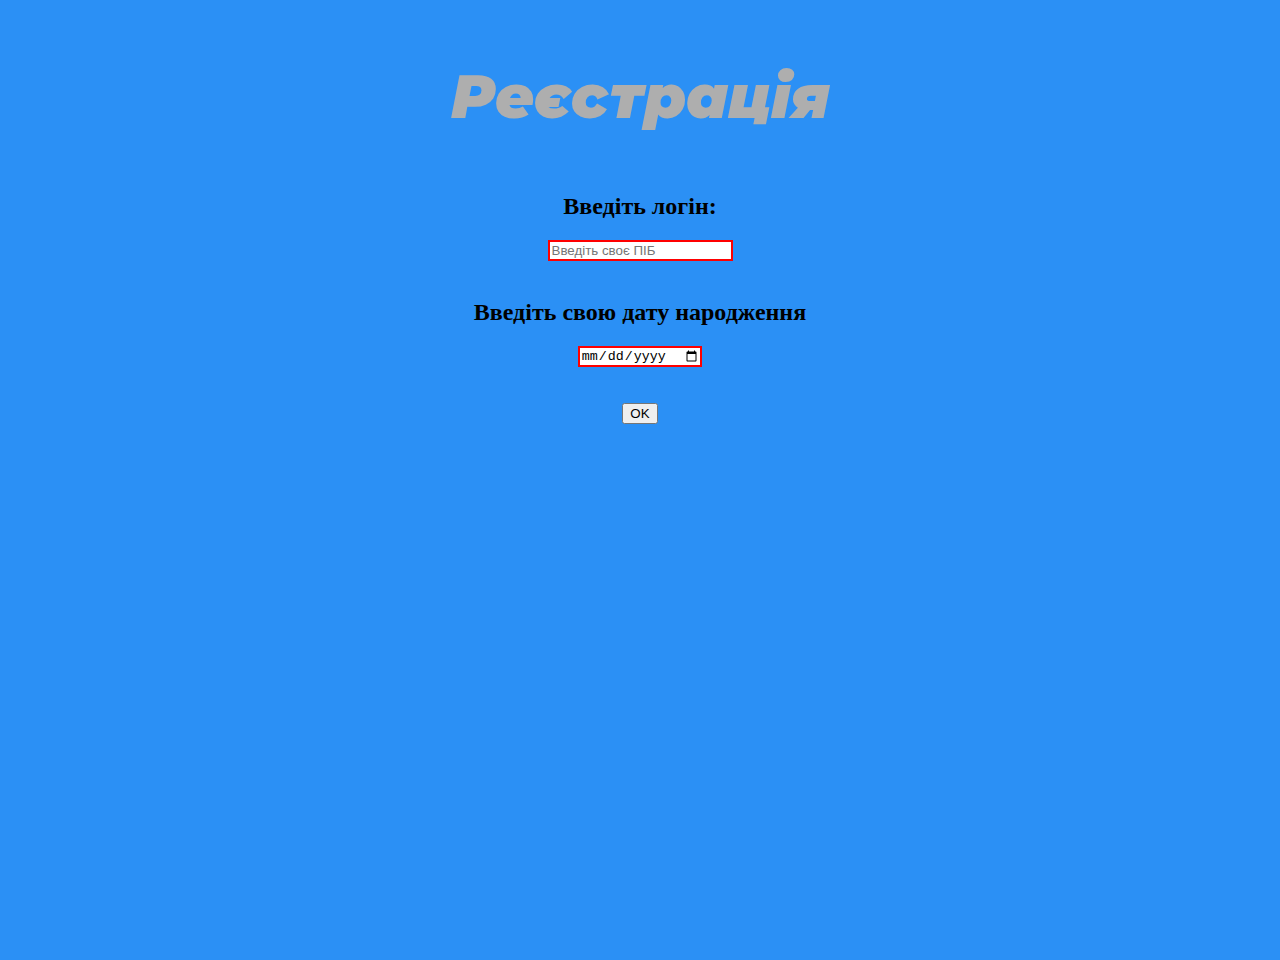
<file: index.html>
<!DOCTYPE html>
<html lang="en">
  <head>
    <meta charset="UTF-8" />
    <meta name="viewport" content="width=device-width, initial-scale=1.0" />
    <link rel="stylesheet" href="style.css" />
    <title>Document</title>
  </head>
  <body>
    <header>
      <h3>Реєстрація</h3>
    </header>
    <main>
      <section>
        <form action="page.html" class="form1">
          <h2>Введіть логін:</h2>
          <input
            name="login"
            type="text"
            placeholder="Введіть своє ПІБ"
            pattern="[А-Яа-яA-Za-z]{5, 27}"
            required
          />
          <br />

          <h2>Введіть свою дату народження</h2>
          <input type="date" required />
          <br /><br />
          <button type="submit">OK</button>
        </form>
      </section>
    </main>
  </body>
</html>
</file>
<file: style.css>
@font-face{
    font-family: "Montserrat" ;
    src: url(./fonts/Montserrat-BlackItalic.ttf);
}
html,
body {
  height: 100%;
  margin: 0;
}

* {
  box-sizing: border-box;
}

body {
  background-color: #2b90f5;
}
#wrap{
    width: 960px;
    display: block;
    margin: auto;
    background-color: #fff;
    height: 420%;
}
h1, h3{
    text-align: center;
    color: rgb(174, 174, 174);
    font-size: 60px;
    font-family: "Montserrat", system-ui;
}
p{
    text-align: center;
    
}
section.class>h2{
  text-align: center;
}
ul.menu li{
  list-style-type: none;
  display: block;
  margin: 0 610px;
  width: 220px;
  text-align: center;
  padding: 10px;
  background-color: blue;
  
}
ul.menu li a{
  text-decoration: none;
  color: aliceblue;
}
ul.menu li:hover{
  background-color: rgb(17, 17, 115);
}
ul.menu li a:hover{
  
  color: blanchedalmond;
}
form.form1>h2{
  text-align: center;
}
form.form1>input{
  display: block;
  margin: auto;
}
form.form1>button{
  display: block;
  margin: auto;
}
form.form1>input:invalid{
  background-color: white;
  border: 2px solid red;
}
form.form1>input:valid{
  background-color: white;
  border: 2px solid rgb(0, 255, 8);
}
table{
    text-align: center;
    display: inline-block;
    /* position: absolute;
    left: 30%; */
    margin-left: 27%;
    /* margin: 0px 90px; */
  }
  
  table, td {
    border: solid ;
    border-color: #000000;
  }
  
  td {
    height: 50px;
    width: 50px;
  }
  
  tr:nth-child(2n+1)>td:nth-child(2n + 1) {
    background-color: #000000;
    color: #fff;
  }
  tr:nth-child(2n)>td:nth-child(2n) {
    background-color: rgb(0, 0, 0);
    color: #fff;
  }
  tr:nth-child(2n+1)>td:nth-child(2n){
    background-color: rgb(225, 113, 21);
    color: #fff;
  }
  tr:nth-child(2n)>td:nth-child(2n+1){
    background-color: rgb(225, 113, 21);
    color: #fff;
  }
  #wrap10{
    width: 100px;
    height: 100px;
    /* background: radial-gradient(#ff0, white, #05abe0); */
     background: radial-gradient(#87e0fd 5%, white 15%, #05abe0 60%);
   /*  background-color: #ff0; */
    border-radius: 50%;
    box-shadow: 0 0px 6px 2px #00f inset;
    margin: 0 auto;
    margin-top: 40px;
    border:8px solid red; 
    border-color: red green blue;
  }
  .sun{
    color: #f00;
    text-align: center;
    box-sizing: border-box;
    padding-top: 20px;
    font-size: 36px;
    font-family: Arial;
    font-weight: bold;
    text-shadow: 5px 4px 2px #FFAE00;
  }
  .frame{
    margin: 20px;
    width: 370px;
    height: 370px;
    border: 50px solid transparent;
    border-image: url('https://i.pinimg.com/564x/3e/c1/39/3ec139d03969374b2777cdccf6f5bbbf.jpg') 50 repeat repeat;
    display: block;
    margin: auto;
  }
  .planet{
    width: 270px;
    height: 270px;
  }
  .grad{
    width: 300px;
    height: 100px;
    display: block;
    margin: auto;
    border: dotted 5px red;
    border-top-right-radius: 25%;
    border-top-left-radius: 25%;
  }
#cube{
    perspective: 800px;
			perspective-origin: center 250px;
			}
			
			
			.container {
			width: 100px;
			height: 100px;
			margin: 200px auto 0;
            margin-top: 30px;
			border: 2px dotted white;
			transform-style: preserve-3d;
			animation: rotate 10s infinite linear;
			}

			#left:checked ~ .container{
				animation: rotate 10s infinite linear;
			}
			#right:checked ~ .container{
				animation: rotate1 10s infinite linear;
			}
			.side {
			position: absolute;
			width: 100px;
			height: 100px;
			border: 1px solid black;
			opacity: .5;
			}
			.back {
			transform: translateZ(-50px);
			background: orange;
			}
			.left {
			transform: translateX(-50px) rotateY(90deg);
			background: green;
			}
			.right {
			transform: translateX(50px) rotateY(90deg);
			background: yellow;
			}
			.top {
			transform: translateY(-50px) rotateX(90deg);
			background: blue;
			}
			.bottom {
			transform: translateY(50px) rotateX(90deg);
			background: red;
			}
			.front {
			transform: translateZ(50px);
			background: pink;
			}
			@keyframes rotate {
			100% {
				transform: rotateX(360deg);
			}
			}
			@keyframes rotate1 {
			100% {
				transform: rotateY(360deg);
			}
			}
			.dot {
			width: 35px;
			height: 35px;
			border-radius: 50%;
			background: red;
			margin:35px;
		}
        .blur img {
            transition: all 1s ease;
            width: 200px;
            height: 200px;
            margin-top: 50px;
            display: block;
            margin: auto;
          }
          .blur img:hover {
            filter: blur(5px);
          }
          .block{
            width: 250px;
            height: 250px;
            display: block;
            margin: auto;
            border: dotted 5px red;
            transition: all 1.5s;
          }
          .block:hover{
            transform: rotateY(180deg);
          }
          footer{
            background-color: #000000;
          }
          footer h3{
            padding: 10px;
          }
</file>
